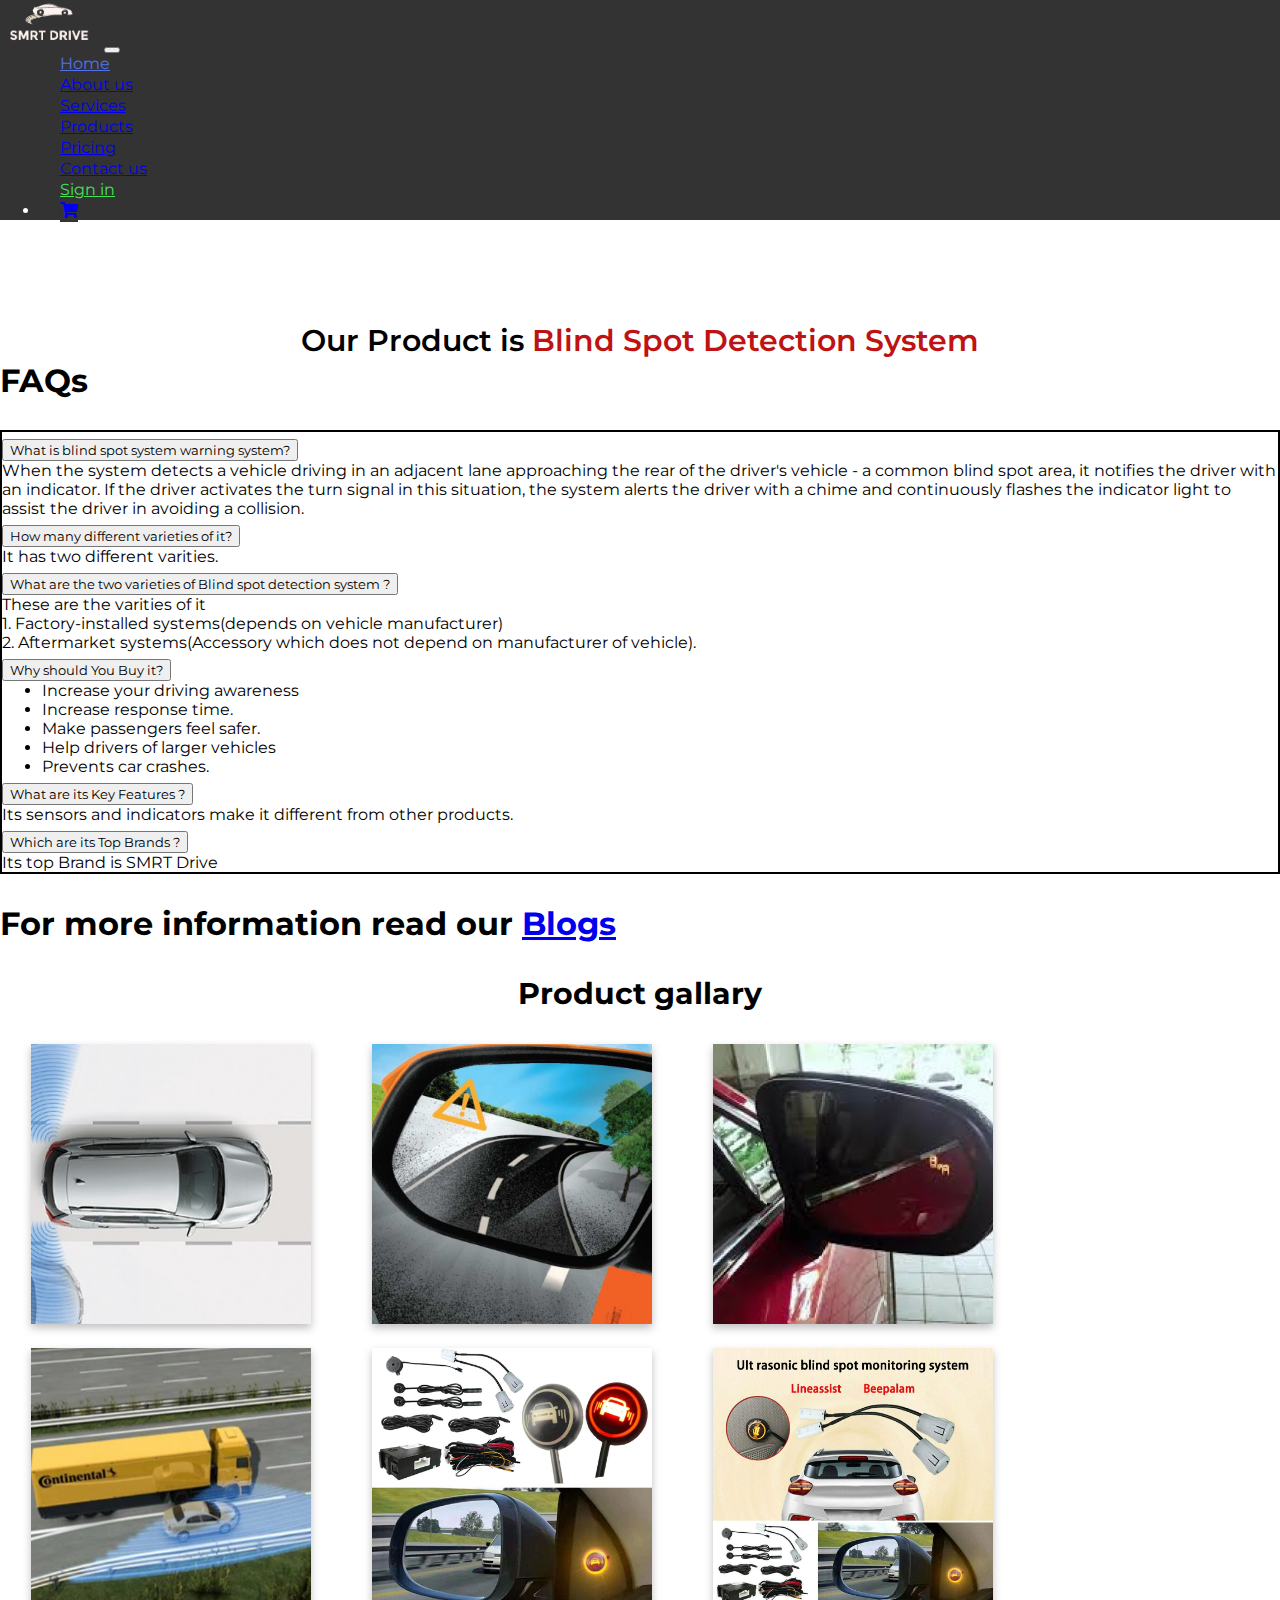
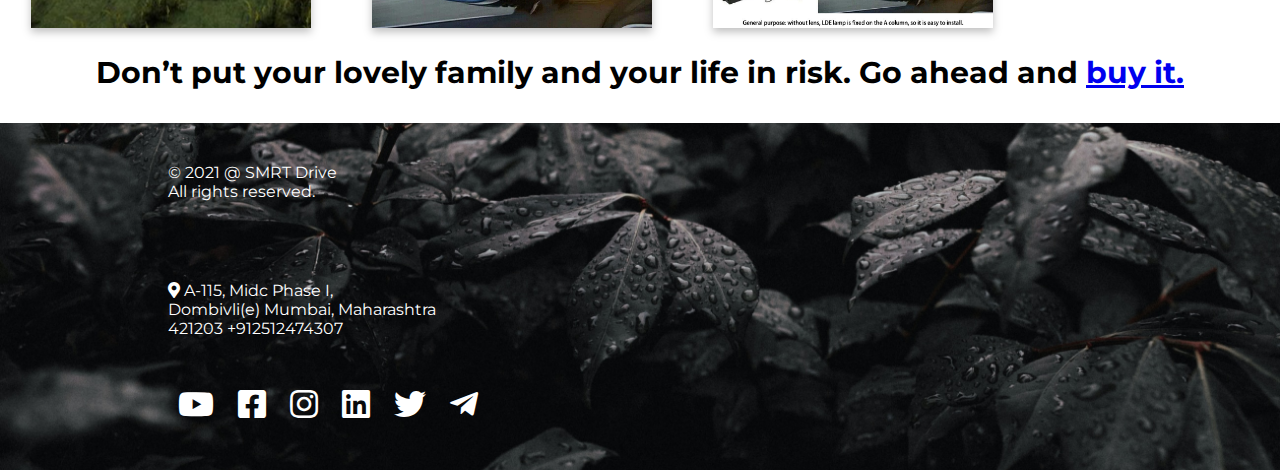
<file: aboutitems.html>
<!DOCTYPE html>
<html lang="en">

<head>
    <meta charset="UTF-8">
    <meta http-equiv="X-UA-Compatible" content="IE=edge">
    <meta name="viewport" content="width=device-width, initial-scale=1.0">
    <!-- bootstrap -->
    <link href="https://cdn.jsdelivr.net/npm/bootstrap@5.0.1/dist/css/bootstrap.min.css" rel="stylesheet" integrity="sha384-+0n0xVW2eSR5OomGNYDnhzAbDsOXxcvSN1TPprVMTNDbiYZCxYbOOl7+AMvyTG2x" crossorigin="anonymous">
    <script src="https://cdn.jsdelivr.net/npm/bootstrap@5.0.1/dist/js/bootstrap.bundle.min.js" integrity="sha384-gtEjrD/SeCtmISkJkNUaaKMoLD0//ElJ19smozuHV6z3Iehds+3Ulb9Bn9Plx0x4" crossorigin="anonymous"></script>
    <!-- css -->
    <link rel="stylesheet" type="text/css" href="styleabout.css">
    <!-- google fonts -->
    <link rel="preconnect" href="https://fonts.gstatic.com">
    <link href="https://fonts.googleapis.com/css2?family=Montserrat&display=swap" rel="stylesheet">
    <!-- font awesome -->
    <link rel="stylesheet" href="https://cdnjs.cloudflare.com/ajax/libs/font-awesome/5.15.3/css/all.min.css">
    <!-- script -->
    <!-- site icon -->
    <link rel="icon" href="images/siteicon.png" type="image/gif" sizes="50x50">


    <title>About Products | SMRT Drive</title>
</head>

<body>
    <!-- nav bar -->
    <nav class="navbar navbar-expand-lg  navbar-dark nav-color  fixed-top">
        <div class="container-fluid">
            <a class="navbar-brand mx-lg-5 mx-sm-2" href="index.html"><img src="images/logonobg.png" alt="" width="100" height="50"></a>
            <button class="navbar-toggler" type="button" data-bs-toggle="collapse" data-bs-target="#navbarNav" aria-controls="navbarNav" aria-expanded="false" aria-label="Toggle navigation">
        <span class="navbar-toggler-icon"></span>
      </button>
            <div class="collapse navbar-collapse " id="navbarNav">
                <ul class="navbar-nav mx-auto mx-5">
                    <li class="nav-item spacing-nav">
                        <a class="nav-link active home-in-blue" aria-current="page" href="index.html#">Home</a>
                    </li>
                    <li class="nav-item spacing-nav">
                        <a class="nav-link active" href="index.html#aboutc">About us</a>
                    </li>
                    <li class="nav-item spacing-nav">
                        <a class="nav-link active" href="index.html#services">Services</a>
                    </li>

                    <li class="nav-item spacing-nav ">
                        <a class="nav-link active" href="index.html#products">Products</a>
                    </li>

                    <li class="nav-item spacing-nav">
                        <a class="nav-link active" href="index.html#pricing">Pricing</a>
                    </li>
                    <li class="nav-item spacing-nav">
                        <a class="nav-link active" href="index.html#contact">Contact us</a>
                    </li>
                    <li class="nav-item spacing-nav">
                        <a class="nav-link active sign-in-green" href="signin.html">Sign in</a>
                    </li>

                </ul>
                <ul class="navbar-nav  mx-lg-5 ms-0">
                    <li class="nav-item  ">
                        <a class="nav-link active mx-lg-5  spacing-nav " href="cart.html"><i class="fas fa-shopping-cart"></i> </a>
                    </li>

                </ul>
            </div>
        </div>
    </nav>

    <!-- main -->


    <main>
        <!-- faq -->
        <section id="faq ">
            <h1 class="text-center faq-heading">Our Product is <span id="diff-col-text"> Blind Spot Detection System</span></h1>

            <h1 class="text-center pt-5">FAQs </h1>
            <div class="faq-div mx-auto w-75 ">


                <div class="accordion accordion-flush  " id="accordionFlushExample">
                    <div class="accordion-item">
                        <h2 class="accordion-header" id="flush-headingOne">
                            <button class="accordion-button collapsed" type="button" data-bs-toggle="collapse" data-bs-target="#flush-collapseOne" aria-expanded="false" aria-controls="flush-collapseOne">
                            What is blind spot system warning system?
                    </button>
                        </h2>
                        <div id="flush-collapseOne" class="accordion-collapse collapse" aria-labelledby="flush-headingOne" data-bs-parent="#accordionFlushExample">
                            <div class="accordion-body">When the system detects a vehicle driving in an adjacent lane approaching the rear of the driver's vehicle - a common blind spot area, it notifies the driver with an indicator. If the driver activates the turn signal in this
                                situation, the system alerts the driver with a chime and continuously flashes the indicator light to assist the driver in avoiding a collision.</div>
                        </div>
                    </div>
                    <div class="accordion-item">
                        <h2 class="accordion-header" id="flush-headingTwo">
                            <button class="accordion-button collapsed" type="button" data-bs-toggle="collapse" data-bs-target="#flush-collapseTwo" aria-expanded="false" aria-controls="flush-collapseTwo">
                            How many different varieties of it?
                    </button>
                        </h2>
                        <div id="flush-collapseTwo" class="accordion-collapse collapse" aria-labelledby="flush-headingTwo" data-bs-parent="#accordionFlushExample">
                            <div class="accordion-body">It has two different varities.</div>
                        </div>
                    </div>
                    <div class="accordion-item">
                        <h2 class="accordion-header" id="flush-headingThree">
                            <button class="accordion-button collapsed" type="button" data-bs-toggle="collapse" data-bs-target="#flush-collapseThree" aria-expanded="false" aria-controls="flush-collapseThree">
                            What are the two varieties of Blind spot detection system ?
                    </button>
                        </h2>
                        <div id="flush-collapseThree" class="accordion-collapse collapse" aria-labelledby="flush-headingThree" data-bs-parent="#accordionFlushExample">
                            <div class="accordion-body">These are the varities of it<br>1. Factory-installed systems(depends on vehicle manufacturer)<br> 2. Aftermarket systems(Accessory which does not depend on manufacturer of vehicle). </div>
                        </div>
                    </div>
                    <div class="accordion-item">
                        <h2 class="accordion-header" id="flush-headingFour">
                            <button class="accordion-button collapsed" type="button" data-bs-toggle="collapse" data-bs-target="#flush-collapseFour" aria-expanded="false" aria-controls="flush-collapseFour">
                            Why should You Buy it?
                    </button>
                        </h2>
                        <div id="flush-collapseFour" class="accordion-collapse collapse" aria-labelledby="flush-headingFour" data-bs-parent="#accordionFlushExample">
                            <div class="accordion-body">
                                <ul>
                                    <li>
                                        Increase your driving awareness
                                    </li>
                                    <li>
                                        Increase response time.
                                    </li>
                                    <li>
                                        Make passengers feel safer.
                                    </li>
                                    <li>
                                        Help drivers of larger vehicles
                                    </li>
                                    <li>
                                        Prevents car crashes.
                                    </li>
                                </ul>
                            </div>
                        </div>
                    </div>
                    <div class="accordion-item">
                        <h2 class="accordion-header" id="flush-headingFive">
                            <button class="accordion-button collapsed" type="button" data-bs-toggle="collapse" data-bs-target="#flush-collapseFive" aria-expanded="false" aria-controls="flush-collapseFive">
                            What are its Key Features ?
                    </button>
                        </h2>
                        <div id="flush-collapseFive" class="accordion-collapse collapse" aria-labelledby="flush-headingFive" data-bs-parent="#accordionFlushExample">
                            <div class="accordion-body">Its sensors and indicators make it different from other products.</div>
                        </div>
                    </div>
                    <div class="accordion-item">
                        <h2 class="accordion-header" id="flush-headingSix">
                            <button class="accordion-button collapsed" type="button" data-bs-toggle="collapse" data-bs-target="#flush-collapseSix" aria-expanded="false" aria-controls="flush-collapseSix">
                            Which are its Top Brands ?
                    </button>
                        </h2>
                        <div id="flush-collapseSix" class="accordion-collapse collapse" aria-labelledby="flush-headingSix" data-bs-parent="#accordionFlushExample">
                            <div class="accordion-body">Its top Brand is SMRT Drive</div>
                        </div>
                    </div>
                </div>

            </div>
            <h1 class="text-center pt-5 mb-0 pb-5">For more information read our <a href="blog.html"> Blogs</a></h1>

        </section>

        <!-- product gallary -->
        <section id="product-gallary">
            <h1 class="mx-auto w-75">Product gallary</h1>
            <div class="gallary-div  mx-auto ">
                <div class="zoom-img">
                    <img class="mx-auto  " height="280px" width="280px" src="images/pg1.png" alt="pg1"></div>
                <div class="zoom-img">
                    <img class="mx-auto   " height="280px" width="280px" src="images/pg2.png" alt="pg2"></div>
                <div class="zoom-img">
                    <img class="mx-auto    " height="280px" width="280px" src="images/pg3.png" alt="pg3"> </div>
                <div class="zoom-img">
                    <img class="mx-auto    " height="280px" width="280px" src="images/pg4.png" alt="pg4"></div>
                <div class="zoom-img">
                    <img class="mx-auto    " height="280px" width="280px" src="images/pg5.jpg" alt="pg4"></div>
                <div class="zoom-img">
                    <img class="mx-auto    " height="280px" width="280px" src="images/pg6.jpg" alt="pg4"></div>

            </div>


            <h1 class="mx-auto w-75">Don’t put your lovely family and your life in risk. Go ahead and <a href="index.html#pricing"> buy it.</a></h1>


        </section>
    </main>
    <!-- footer -->
    <section id="footer">
        <div class="footer-div d-lg-flex flex-lg-row ">
            <div class="copyright">
                <p>
                    © 2021 @ SMRT Drive<br> All rights reserved.
                </p>

            </div>
            <div class="address">
                <p><i class="fas fa-map-marker-alt px-3 fa-1.3x"></i> A-115, Midc Phase I,<br> Dombivli(e) Mumbai, Maharashtra<br> 421203 +912512474307
                </p>

            </div>
            <div class="social-icons">
                <i class="fab fa-youtube fa-2x icon-space"></i>
                <i class="fab fa-facebook-square fa-2x  icon-space"></i>
                <i class="fab fa-instagram   fa-2x icon-space"></i>
                <i class="fab fa-linkedin  fa-2x icon-space"></i>
                <i class="fab fa-twitter fa-2x icon-space"></i>
                <i class="fab fa-telegram-plane fa-2x icon-space"></i>
            </div>




        </div>


    </section>


</body>

</html>
</file>
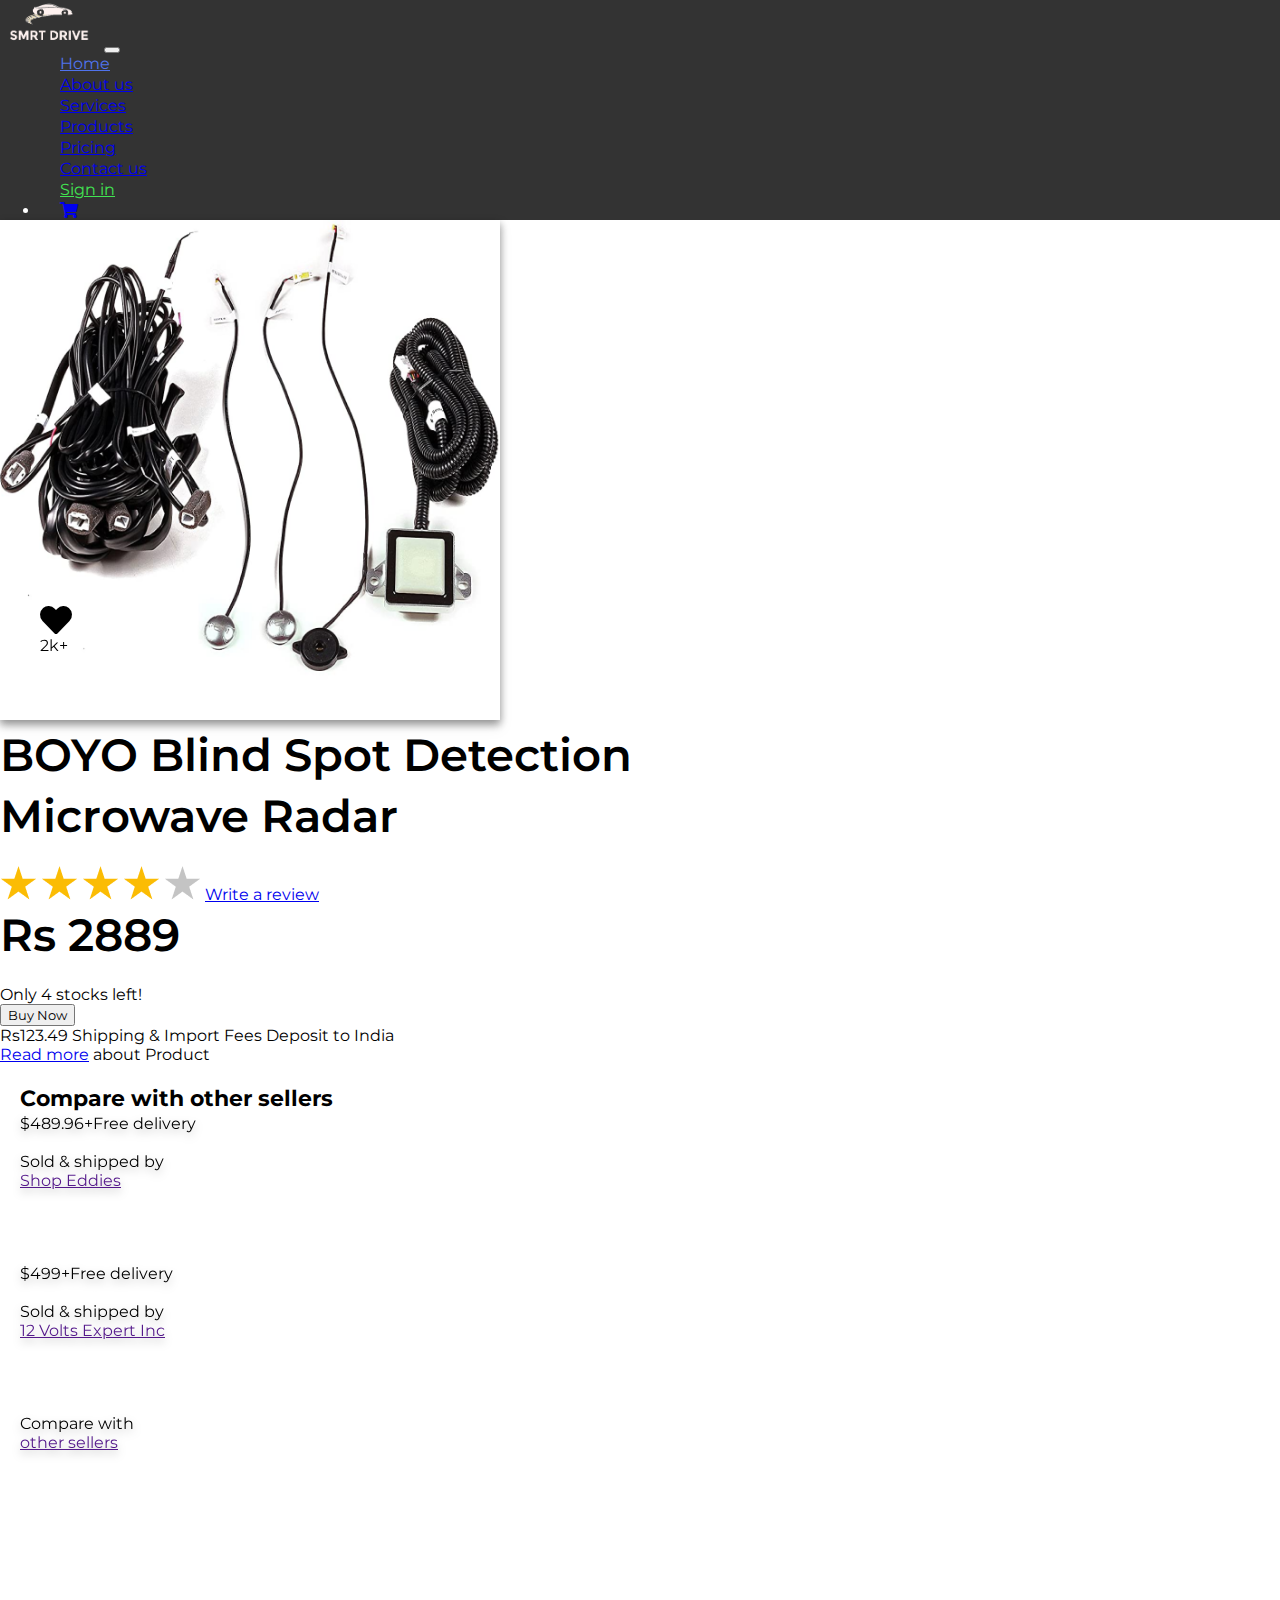
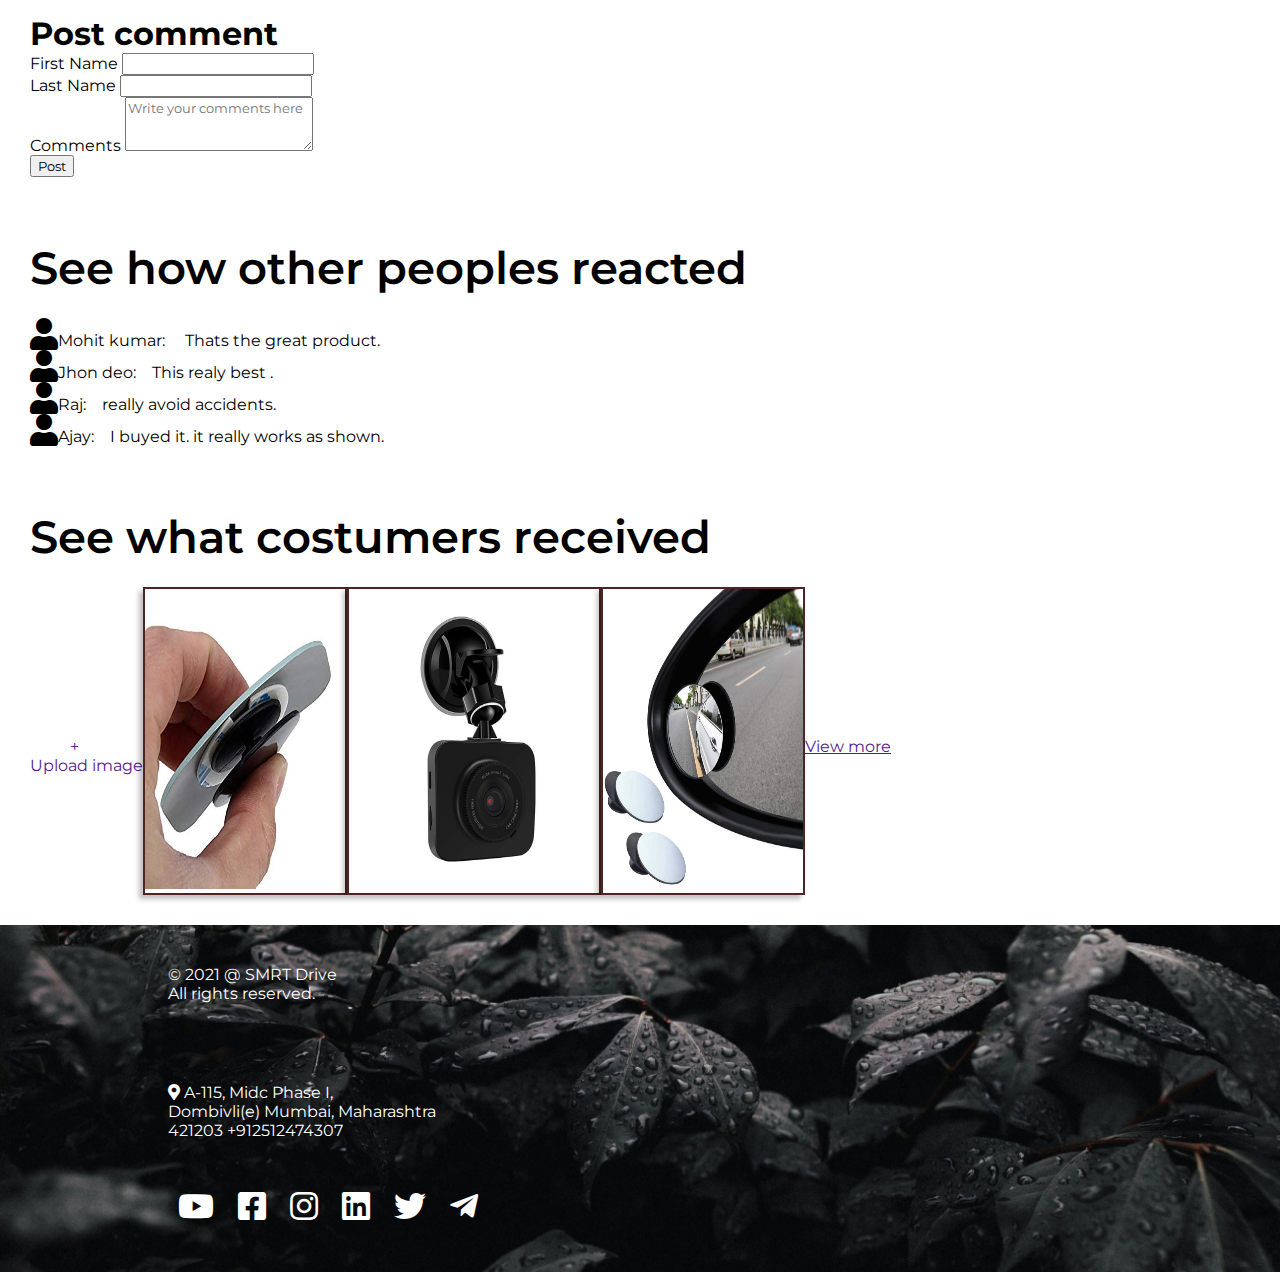
<file: product1.html>
<!DOCTYPE html>
<html lang="en">

<head>
    <meta charset="UTF-8">
    <meta http-equiv="X-UA-Compatible" content="IE=edge">
    <meta name="viewport" content="width=device-width, initial-scale=1.0">
    <!-- bootstrap -->
    <link href="https://cdn.jsdelivr.net/npm/bootstrap@5.0.1/dist/css/bootstrap.min.css" rel="stylesheet" integrity="sha384-+0n0xVW2eSR5OomGNYDnhzAbDsOXxcvSN1TPprVMTNDbiYZCxYbOOl7+AMvyTG2x" crossorigin="anonymous">
    <script src="https://cdn.jsdelivr.net/npm/bootstrap@5.0.1/dist/js/bootstrap.bundle.min.js" integrity="sha384-gtEjrD/SeCtmISkJkNUaaKMoLD0//ElJ19smozuHV6z3Iehds+3Ulb9Bn9Plx0x4" crossorigin="anonymous"></script>
    <!-- css -->
    <link rel="stylesheet" type="text/css" href="stylep1.css">
    <!-- google fonts -->
    <link rel="preconnect" href="https://fonts.gstatic.com">
    <link href="https://fonts.googleapis.com/css2?family=Montserrat&display=swap" rel="stylesheet">
    <!-- font awesome -->
    <link rel="stylesheet" href="https://cdnjs.cloudflare.com/ajax/libs/font-awesome/5.15.3/css/all.min.css">
    <!-- script -->
    <!-- site icon -->
    <link rel="icon" href="images/siteicon.png" type="image/gif" sizes="50x50">


    <title>Product | SMRT Drive</title>
</head>

<body>
    <!-- nav bar -->
    <nav class="navbar navbar-expand-lg  navbar-dark nav-color  fixed-top">
        <div class="container-fluid">
            <a class="navbar-brand mx-lg-5 mx-sm-2" href="index.html"><img src="images/logonobg.png" alt="" width="100" height="50"></a>
            <button class="navbar-toggler" type="button" data-bs-toggle="collapse" data-bs-target="#navbarNav" aria-controls="navbarNav" aria-expanded="false" aria-label="Toggle navigation">
        <span class="navbar-toggler-icon"></span>
      </button>
            <div class="collapse navbar-collapse " id="navbarNav">
                <ul class="navbar-nav mx-auto mx-5">
                    <li class="nav-item spacing-nav">
                        <a class="nav-link active home-in-blue" aria-current="page" href="index.html#">Home</a>
                    </li>
                    <li class="nav-item spacing-nav">
                        <a class="nav-link active" href="index.html#aboutc">About us</a>
                    </li>
                    <li class="nav-item spacing-nav">
                        <a class="nav-link active" href="index.html#services">Services</a>
                    </li>
                    <li class="nav-item spacing-nav ">
                        <a class="nav-link active" href="index.html#products">Products</a>
                    </li>

                    <li class="nav-item spacing-nav">
                        <a class="nav-link active" href="index.html#pricing">Pricing</a>
                    </li>
                    <li class="nav-item spacing-nav">
                        <a class="nav-link active" href="index.html#contact">Contact us</a>
                    </li>
                    <li class="nav-item spacing-nav">
                        <a class="nav-link active sign-in-green" href="signin.html">Sign in</a>
                    </li>

                </ul>
                <ul class="navbar-nav  mx-lg-5 ms-0">
                    <li class="nav-item  ">
                        <a class="nav-link active mx-lg-5  spacing-nav " href="cart.html"><i class="fas fa-shopping-cart"></i> </a>
                    </li>

                </ul>
            </div>
        </div>
    </nav>

    <!-- main -->
    <!-- product image and about it -->
    <section id="prod-info-sec">
        <div class="prod-info-div d-lg-flex flex-lg-row my-5 mx-lg-5 mx-sm-2">
            <div class="prod-info-div-img shadow-img mt-5">

                <img class="shadow-img" height="500px" width="500px" src="images/product3.png" alt="product main image">
                <div class="heart-ic  float-end">
                    <i class=" fas fa-heart fa-2x    text-danger"> </i> 2k+ </div>
            </div>
            <div class="prod-info-div-data mx-lg-5 mx-5 py-5">
                <h1>BOYO Blind Spot Detection<br> Microwave Radar
                </h1>
                <div class="prod-stars mb-3">
                    <img src="images/star.png" alt="">
                    <img src="images/star.png" alt="">
                    <img src="images/star.png" alt="">
                    <img src="images/star.png" alt="">
                    <img src="images/starb.png" alt="">
                    <span class="mx-5"> <a href="#post-comments">Write a review</a></span>
                </div>
                <h1 class="prod-price">
                    Rs 2889
                </h1>
                <p> Only 4 stocks left!</p>
                <a href="cart.html"><button onclick="buy()" class="btn btn-primary w-50">Buy Now</button></a>
                <p> Rs123.49 Shipping & Import Fees Deposit to India </p>
                <p> <a href="aboutitems.html"> Read more</a> about Product</p>
            </div>
        </div>



    </section>
    <!-- compare with other -->


    <section id="other-seller">

        <h1 class="pb-4 mx-5">Compare with other sellers</h1>
        <div class="other-seller-div d-lg-flex flex-lg-row">

            <div class="oseller-1 seller-info shadow-img mx-lg-auto mx-5">
                <p>$489.96+Free delivery<br><br> Sold & shipped by <br> <a href=""> Shop Eddies</a></p>
            </div>
            <div class="oseller-2 seller-info shadow-img mx-lg-auto mx-5">
                <p>$499+Free delivery<br><br> Sold & shipped by <br><a href="">
    12 Volts Expert Inc</a></p>
            </div>

            <div class="oseller-3 seller-info shadow-img mx-lg-auto mx-5">
                <p>Compare with <br><a href=""> other sellers</a></p>
            </div>




        </div>





    </section>
    <!-- post comments -->
    <section id="post-comments">
        <h1 class="mx-5">Post comment</h1>
        <div class="post-comments-div mx-auto w-75">
            <form class="my-5">
                <div class="row">
                    <div class="col">
                        <label for="exampleFormControlInput1" class="form-label">First Name</label>
                        <input type="text" class="form-control" required placeholder=" " aria-label="First name">
                    </div>
                    <div class="col">
                        <label for="exampleFormControlInput1" class="form-label">Last Name</label>
                        <input type="text" class="form-control" required placeholder=" " aria-label="Last name">
                    </div>
                </div>

                <div class="mb-3">
                    <label for="exampleFormControlTextarea1" class="form-label">Comments</label>
                    <textarea class="form-control" required id="exampleFormControlTextarea1" placeholder="Write your comments here" rows="3"></textarea>
                </div>


                <button type="submit" class="btn btn-primary float-lg-end px-3 mx-sm-auto">Post</button>
            </form>





        </div>



    </section>



    <!-- comments -->
    <section id="pre-comments">
        <h1 class="float-left mx-5">See how other peoples reacted </h1>

        <div class="pre-comments-div mx-auto w-75">

            <div class="comment c1 bg-primary text-light px-lg-5">
                <p> <i class="fas fa-user fa-2x px-lg-5 py-lg-2 py-1 px-2"></i>Mohit kumar: &nbsp; &nbsp; Thats the great product.</p>
            </div>

            <div class="comment c2 bg-primary text-light px-lg-5">
                <p> <i class="fas fa-user fa-2x px-lg-5 py-lg-2 py-1 px-2"></i>Jhon deo: &nbsp; &nbsp;This realy best .</p>
            </div>
            <div class="comment c3 bg-primary text-light px-lg-5">
                <p> <i class="fas fa-user fa-2x px-lg-5 py-lg-2 py-1 px-2"></i>Raj: &nbsp; &nbsp;really avoid accidents.</p>
            </div>
            <div class="comment c4 bg-primary text-light px-lg-5">
                <p> <i class="fas fa-user fa-2x px-lg-5 py-lg-2 py-1 px-2"></i>Ajay: &nbsp; &nbsp;I buyed it. it really works as shown.</p>
            </div>





        </div>





    </section>



    <!-- costumers posted images -->
    <section id="cphotos">
        <h1 class="text-center">See what costumers received</h1>
        <div class="upload-photo mx-auto w-75 d-flex flex-wrap  ">

            <div class="upload-img mx-auto ">
                <a class="text-center" href=""> &nbsp;&nbsp;&nbsp;&nbsp;&nbsp;&nbsp;&nbsp;&nbsp;&nbsp; +<br>Upload image </a>
            </div>

            <div class="uploaded-img   mb-sm-5">
                <img class="  mb-sm-5" src="images/costimg1.jpg" height="300px" width="200px" alt="">
            </div>
            <div class="uploaded-img   mb-sm-5">
                <img class="  mb-sm-5" src="images/costimg2.jpg" height="300px" width="250px" alt="">
            </div>
            <div class="uploaded-img   mb-sm-5">
                <img class="  mb-sm-5" src="images/costimg3.jpg" height="300px" width="200px" alt="">
            </div>

            <div class="view-more-img mx-auto">
                <p class="mx-auto py-auto"> <a href=""> View more</a></p>
            </div>







        </div>




    </section>




    <!-- footer -->
    <section id="footer">
        <div class="footer-div d-lg-flex flex-lg-row ">
            <div class="copyright">
                <p>
                    © 2021 @ SMRT Drive<br> All rights reserved.
                </p>

            </div>
            <div class="address">
                <p><i class="fas fa-map-marker-alt px-3 fa-1.3x"></i> A-115, Midc Phase I,<br> Dombivli(e) Mumbai, Maharashtra<br> 421203 +912512474307
                </p>

            </div>
            <div class="social-icons">
                <i class="fab fa-youtube fa-2x icon-space"></i>
                <i class="fab fa-facebook-square fa-2x  icon-space"></i>
                <i class="fab fa-instagram   fa-2x icon-space"></i>
                <i class="fab fa-linkedin  fa-2x icon-space"></i>
                <i class="fab fa-twitter fa-2x icon-space"></i>
                <i class="fab fa-telegram-plane fa-2x icon-space"></i>
            </div>




        </div>


    </section>
    <script>
        function buy() {
            alert("We are taking you to your cart");
        }
    </script>


</body>

</html>
</file>
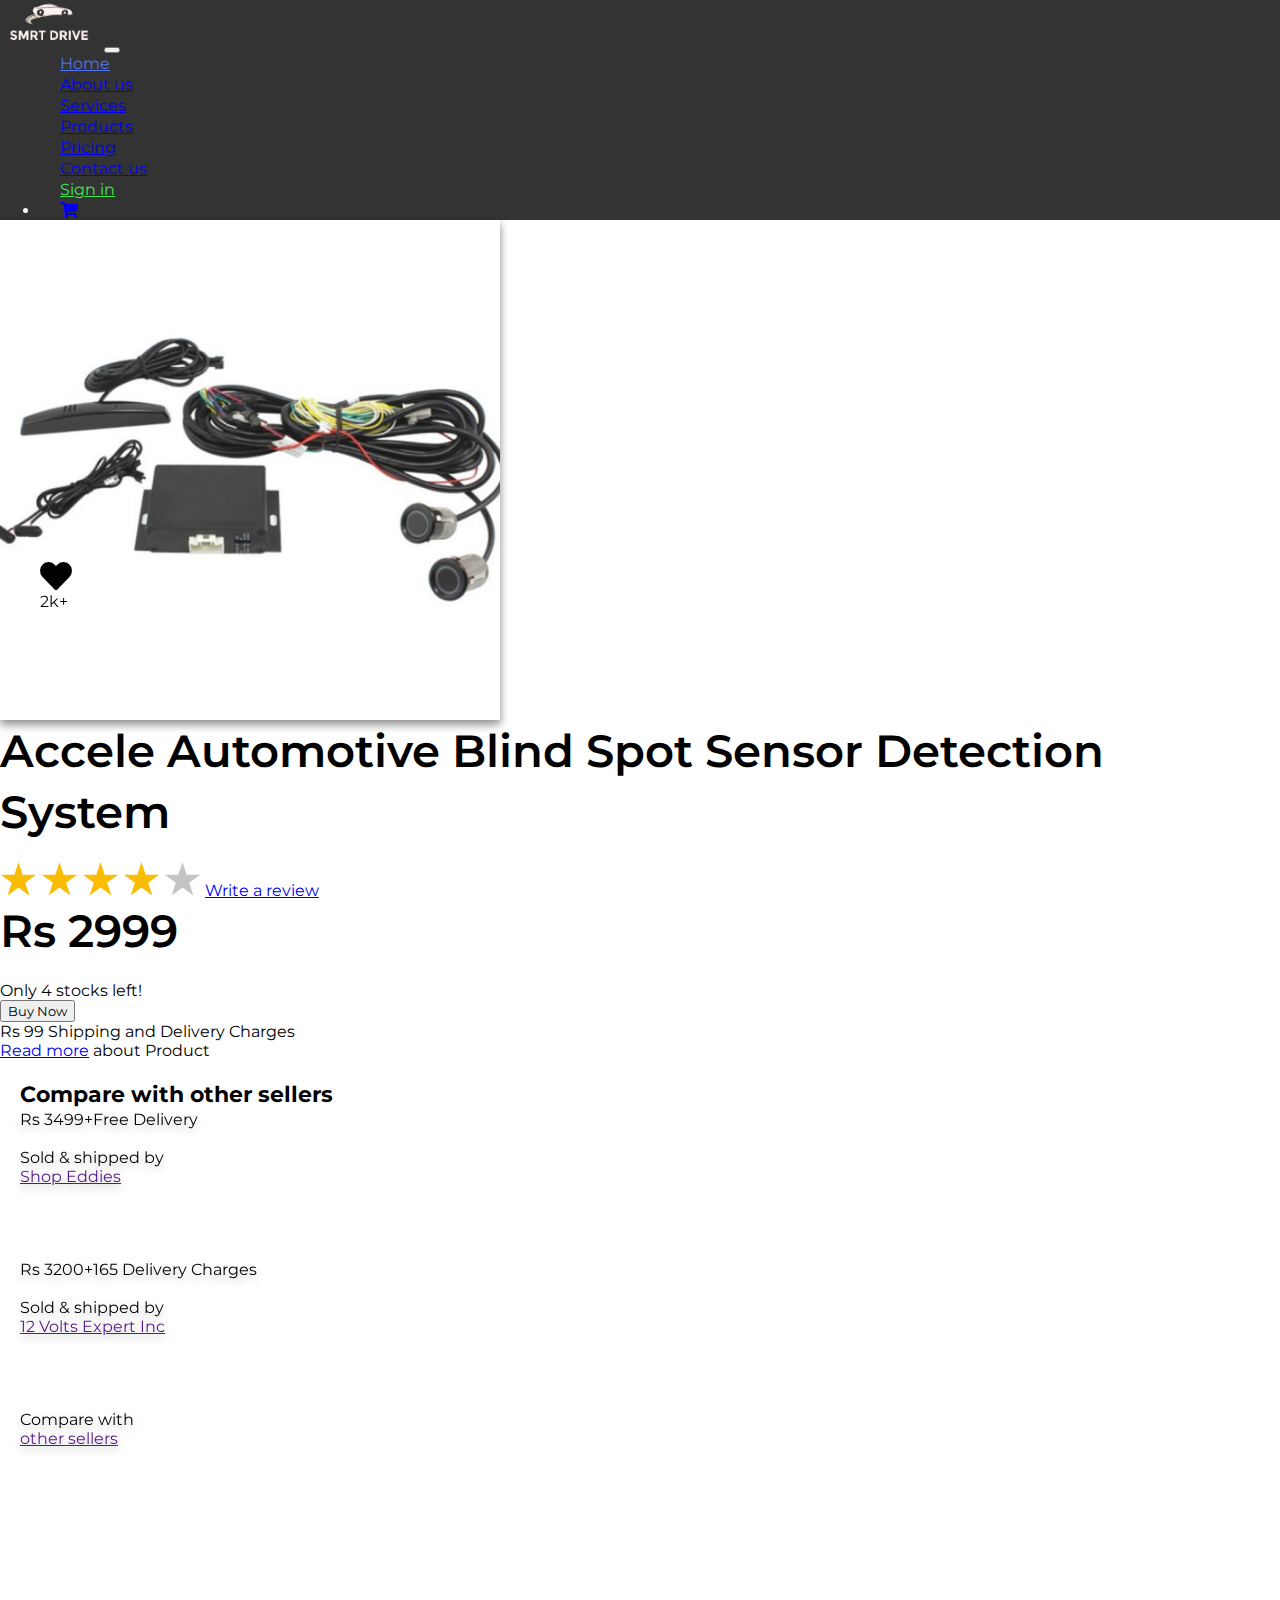
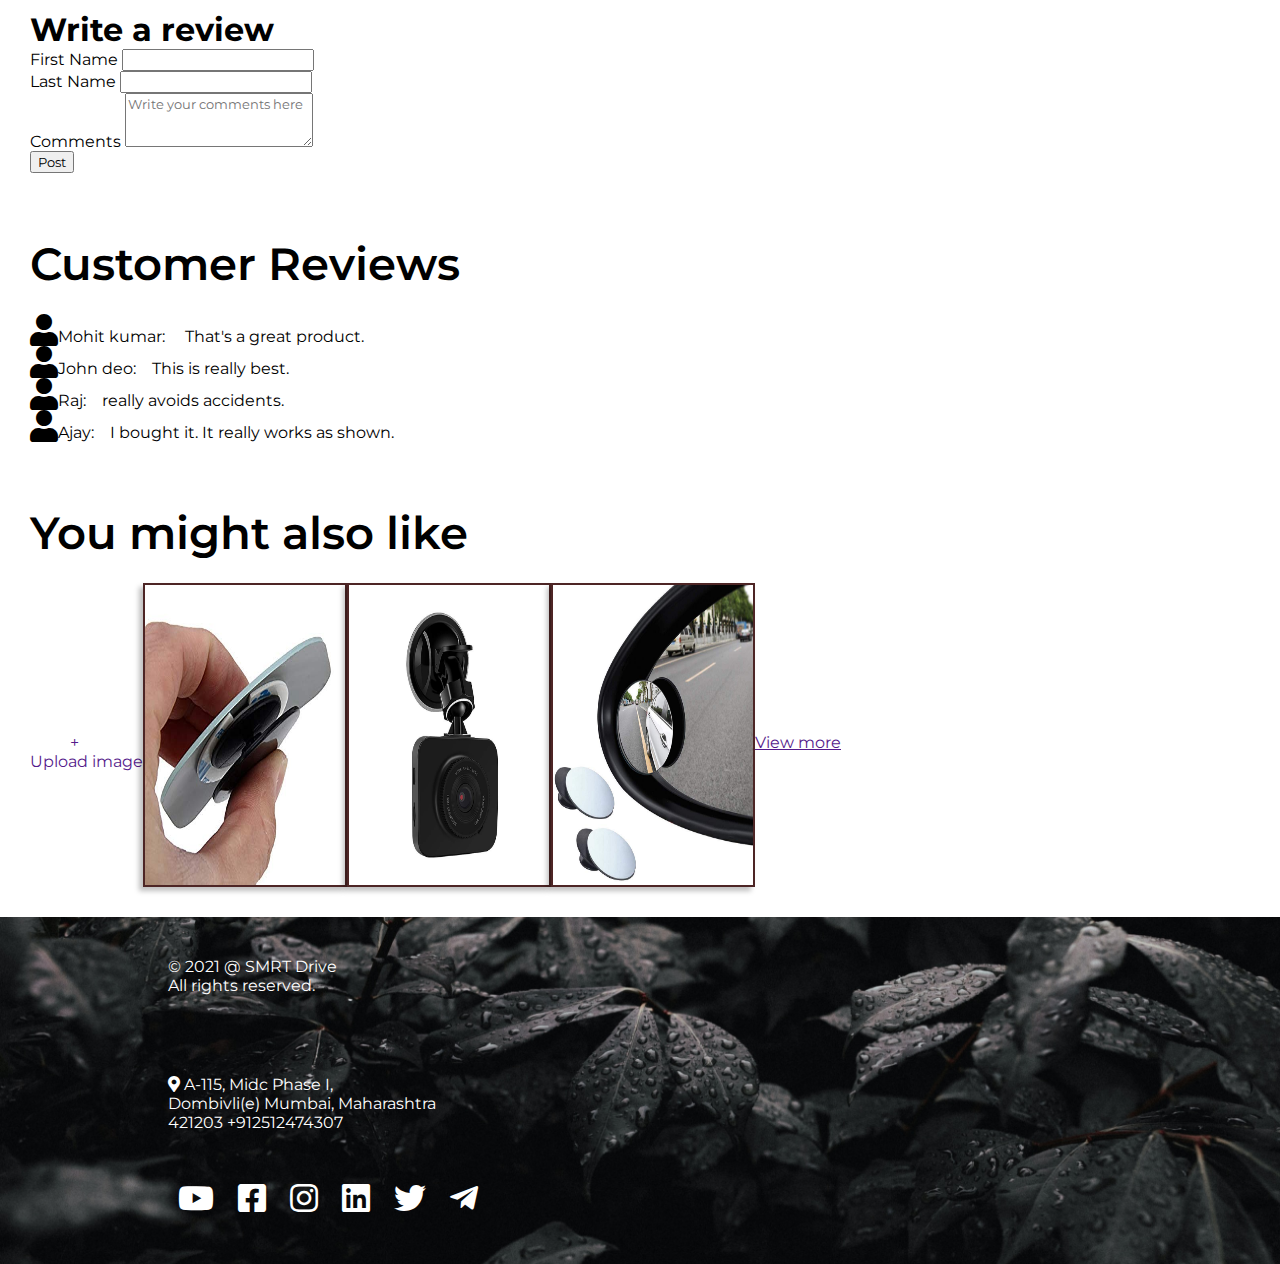
<file: product2.html>
<html lang="en">

<head>
    <meta charset="UTF-8">
    <meta http-equiv="X-UA-Compatible" content="IE=edge">
    <meta name="viewport" content="width=device-width, initial-scale=1.0">
    <!-- bootstrap -->
    <link href="https://cdn.jsdelivr.net/npm/bootstrap@5.0.1/dist/css/bootstrap.min.css" rel="stylesheet" integrity="sha384-+0n0xVW2eSR5OomGNYDnhzAbDsOXxcvSN1TPprVMTNDbiYZCxYbOOl7+AMvyTG2x" crossorigin="anonymous">
    <script src="https://cdn.jsdelivr.net/npm/bootstrap@5.0.1/dist/js/bootstrap.bundle.min.js" integrity="sha384-gtEjrD/SeCtmISkJkNUaaKMoLD0//ElJ19smozuHV6z3Iehds+3Ulb9Bn9Plx0x4" crossorigin="anonymous"></script>
    <!-- css -->
    <link rel="stylesheet" type="text/css" href="stylep2.css">
    <!-- google fonts -->
    <link rel="preconnect" href="https://fonts.gstatic.com">
    <link href="https://fonts.googleapis.com/css2?family=Montserrat&amp;display=swap" rel="stylesheet">
    <!-- font awesome -->
    <link rel="stylesheet" href="https://cdnjs.cloudflare.com/ajax/libs/font-awesome/5.15.3/css/all.min.css">
    <!-- script -->
    <!-- site icon -->
    <link rel="icon" href="images/siteicon.png" type="image/gif" sizes="50x50">


    <title>Product | SMRT Drive</title>
</head>

<body>
    <!-- nav bar -->
    <nav class="navbar navbar-expand-lg  navbar-dark nav-color  fixed-top">
        <div class="container-fluid">
            <a class="navbar-brand mx-lg-5 mx-sm-2" href="index.html"><img src="images/logonobg.png" alt="" width="100" height="50"></a>
            <button class="navbar-toggler" type="button" data-bs-toggle="collapse" data-bs-target="#navbarNav" aria-controls="navbarNav" aria-expanded="false" aria-label="Toggle navigation">
        <span class="navbar-toggler-icon"></span>
      </button>
            <div class="collapse navbar-collapse " id="navbarNav">
                <ul class="navbar-nav mx-auto mx-5">
                    <li class="nav-item spacing-nav">
                        <a class="nav-link active home-in-blue" aria-current="page" href="index.html#">Home</a>
                    </li>
                    <li class="nav-item spacing-nav">
                        <a class="nav-link active" href="index.html#aboutc">About us</a>
                    </li>
                    <li class="nav-item spacing-nav">
                        <a class="nav-link active" href="index.html#services">Services</a>
                    </li>
                    <li class="nav-item spacing-nav ">
                        <a class="nav-link active" href="index.html#products">Products</a>
                    </li>

                    <li class="nav-item spacing-nav">
                        <a class="nav-link active" href="index.html#pricing">Pricing</a>
                    </li>
                    <li class="nav-item spacing-nav">
                        <a class="nav-link active" href="index.html#contact">Contact us</a>
                    </li>
                    <li class="nav-item spacing-nav">
                        <a class="nav-link active sign-in-green" href="signin.html">Sign in</a>
                    </li>

                </ul>
                <ul class="navbar-nav  mx-lg-5 ms-0">
                    <li class="nav-item  ">
                        <a class="nav-link active mx-lg-5  spacing-nav " href="cart.html"><i class="fas fa-shopping-cart"></i> </a>
                    </li>

                </ul>
            </div>
        </div>
    </nav>

    <!-- main -->
    <!-- product image and about it -->
    <section id="prod-info-sec">
        <div class="prod-info-div d-lg-flex flex-lg-row my-5 mx-lg-5 mx-sm-2">
            <div class="prod-info-div-img shadow-img mt-5">

                <img class="shadow-img" height="500px" width="500px" src="images/product2.png" alt="product main image">
                <div class="heart-ic  float-end">
                    <i class=" fas fa-heart fa-2x    text-danger"> </i> 2k+ </div>
            </div>
            <div class="prod-info-div-data mx-lg-5 mx-5 py-5">
                <h1>Accele Automotive Blind Spot Sensor Detection System
                </h1>
                <div class="prod-stars mb-3">
                    <img src="images/star.png" alt="">
                    <img src="images/star.png" alt="">
                    <img src="images/star.png" alt="">
                    <img src="images/star.png" alt="">
                    <img src="images/starb.png" alt="">
                    <span class="mx-5"> <a href="#post-comments">Write a review</a></span>
                </div>
                <h1 class="prod-price">
                    Rs 2999
                </h1>
                <p> Only 4 stocks left!</p>
                <a href="cart.html"><button onclick="buy()" class="btn btn-primary w-50">Buy Now</button></a>
                <p> Rs 99 Shipping and Delivery Charges</p>
                <p> <a href="aboutitems.html"> Read more</a> about Product</p>
            </div>
        </div>



    </section>
    <!-- compare with other -->


    <section id="other-seller">

        <h1 class="pb-4 mx-5">Compare with other sellers</h1>
        <div class="other-seller-div d-lg-flex flex-lg-row">

            <div class="oseller-1 seller-info shadow-img mx-lg-auto mx-5">
                <p>Rs 3499+Free Delivery<br><br> Sold &amp; shipped by <br> <a href=""> Shop Eddies</a></p>
            </div>
            <div class="oseller-2 seller-info shadow-img mx-lg-auto mx-5">
                <p>Rs 3200+165 Delivery Charges<br><br> Sold &amp; shipped by <br><a href="">
    12 Volts Expert Inc</a></p>
            </div>

            <div class="oseller-3 seller-info shadow-img mx-lg-auto mx-5">
                <p>Compare with <br><a href=""> other sellers</a></p>
            </div>




        </div>





    </section>
    <!-- post comments -->
    <section id="post-comments">
        <h1 class="mx-5">Write a review</h1>
        <div class="post-comments-div mx-auto w-75">
            <form class="my-5">
                <div class="row">
                    <div class="col">
                        <label for="exampleFormControlInput1" class="form-label">First Name</label>
                        <input type="text" class="form-control" placeholder=" " aria-label="First name">
                    </div>
                    <div class="col">
                        <label for="exampleFormControlInput1" class="form-label">Last Name</label>
                        <input type="text" class="form-control" placeholder=" " aria-label="Last name">
                    </div>
                </div>

                <div class="mb-3">
                    <label for="exampleFormControlTextarea1" class="form-label">Comments</label>
                    <textarea class="form-control" id="exampleFormControlTextarea1" placeholder="Write your comments here" rows="3"></textarea>
                </div>


                <button type="submit" class="btn btn-primary float-lg-end px-3 mx-sm-auto">Post</button>
            </form>





        </div>



    </section>



    <!-- comments -->
    <section id="pre-comments">
        <h1 class="float-left mx-5">Customer Reviews</h1>

        <div class="pre-comments-div mx-auto w-75">

            <div class="comment c1 bg-primary text-light px-lg-5">
                <p> <i class="fas fa-user fa-2x px-lg-5 py-lg-2 py-1 px-2"></i>Mohit kumar: &nbsp; &nbsp; That's a great product.</p>
            </div>

            <div class="comment c2 bg-primary text-light px-lg-5">
                <p> <i class="fas fa-user fa-2x px-lg-5 py-lg-2 py-1 px-2"></i>John deo: &nbsp; &nbsp;This is really best.</p>
            </div>
            <div class="comment c3 bg-primary text-light px-lg-5">
                <p> <i class="fas fa-user fa-2x px-lg-5 py-lg-2 py-1 px-2"></i>Raj: &nbsp; &nbsp;really avoids accidents.</p>
            </div>
            <div class="comment c4 bg-primary text-light px-lg-5">
                <p> <i class="fas fa-user fa-2x px-lg-5 py-lg-2 py-1 px-2"></i>Ajay: &nbsp; &nbsp;I bought it. It really works as shown.</p>
            </div>





        </div>





    </section>



    <!-- costumers posted images -->
    <section id="cphotos">
        <h1 class="text-center">You might also like</h1>
        <div class="upload-photo mx-auto w-75 d-flex flex-wrap  ">

            <div class="upload-img mx-auto ">
                <a class="text-center" href=""> &nbsp;&nbsp;&nbsp;&nbsp;&nbsp;&nbsp;&nbsp;&nbsp;&nbsp; +<br>Upload image </a>
            </div>

            <div class="uploaded-img mx-auto">
                <img class="  mb-sm-5" src="images/costimg1.jpg" height="300px" width="200px" alt="">
            </div>
            <div class="uploaded-img mx-auto">
                <img class="  mb-sm-5" src="images/costimg2.jpg" height="300px" width="200px" alt="">
            </div>
            <div class="uploaded-img mx-auto">
                <img class="  mb-sm-5" src="images/costimg3.jpg" height="300px" width="200px" alt="">
            </div>

            <div class="view-more-img mx-auto">
                <p class="mx-auto py-auto"> <a href=""> View more</a></p>
            </div>







        </div>




    </section>




    <!-- footer -->
    <section id="footer">
        <div class="footer-div d-lg-flex flex-lg-row ">
            <div class="copyright">
                <p>
                    © 2021 @ SMRT Drive<br> All rights reserved.
                </p>

            </div>
            <div class="address">
                <p><i class="fas fa-map-marker-alt px-3 fa-1.3x"></i> A-115, Midc Phase I,<br> Dombivli(e) Mumbai, Maharashtra<br> 421203 +912512474307
                </p>

            </div>
            <div class="social-icons">
                <i class="fab fa-youtube fa-2x icon-space"></i>
                <i class="fab fa-facebook-square fa-2x  icon-space"></i>
                <i class="fab fa-instagram   fa-2x icon-space"></i>
                <i class="fab fa-linkedin  fa-2x icon-space"></i>
                <i class="fab fa-twitter fa-2x icon-space"></i>
                <i class="fab fa-telegram-plane fa-2x icon-space"></i>
            </div>




        </div>


    </section>

    <script>
        function buy() {
            alert("We are taking you to your cart");
        }
    </script>


</body>

</html>
</file>
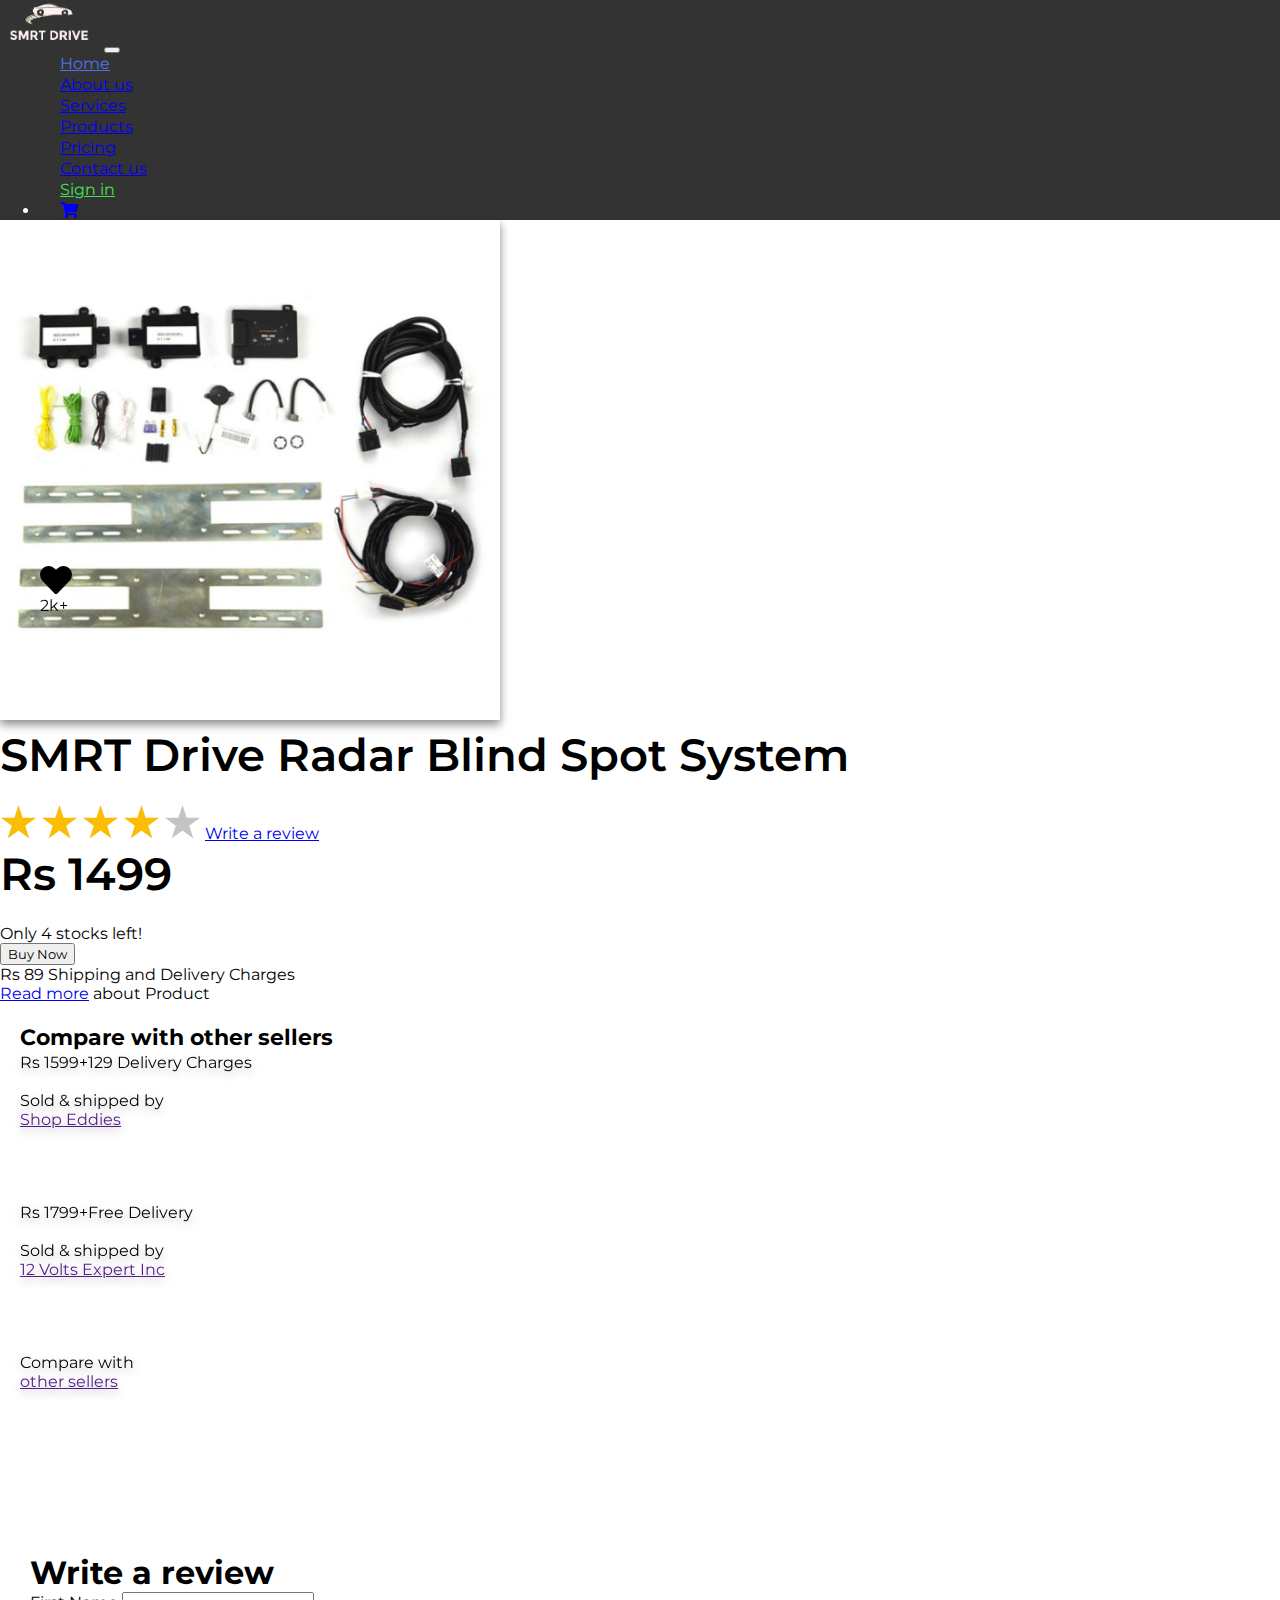
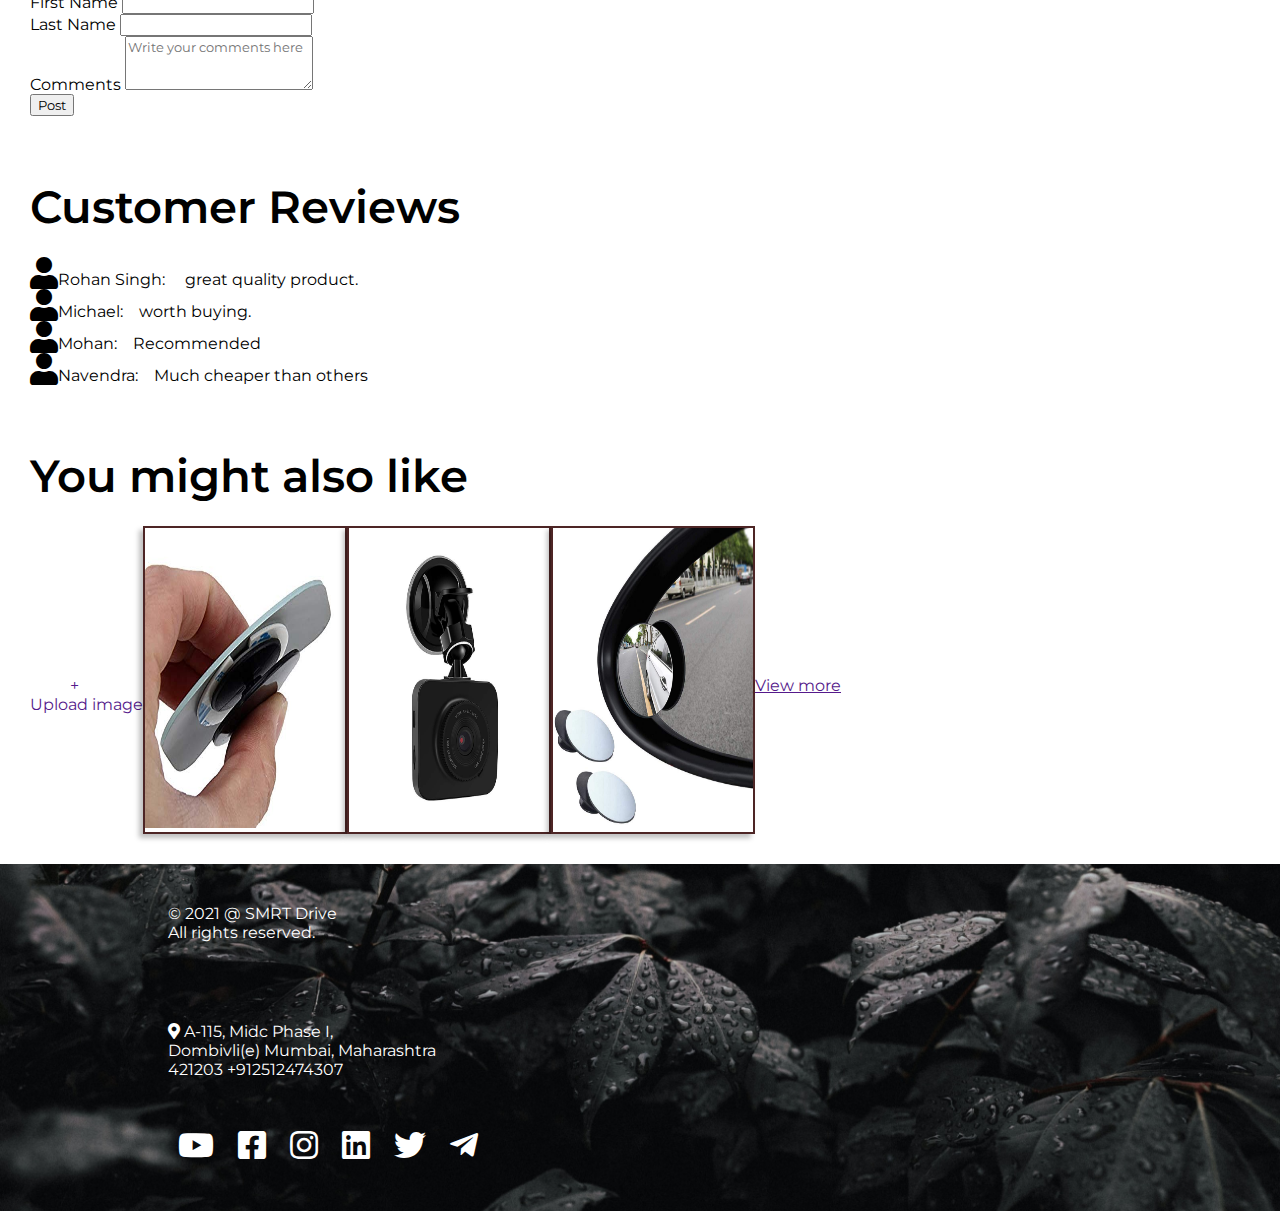
<file: product3.html>
<!DOCTYPE html>
<html lang="en">

<head>
    <meta charset="UTF-8">
    <meta http-equiv="X-UA-Compatible" content="IE=edge">
    <meta name="viewport" content="width=device-width, initial-scale=1.0">
    <!-- bootstrap -->
    <link href="https://cdn.jsdelivr.net/npm/bootstrap@5.0.1/dist/css/bootstrap.min.css" rel="stylesheet" integrity="sha384-+0n0xVW2eSR5OomGNYDnhzAbDsOXxcvSN1TPprVMTNDbiYZCxYbOOl7+AMvyTG2x" crossorigin="anonymous">
    <script src="https://cdn.jsdelivr.net/npm/bootstrap@5.0.1/dist/js/bootstrap.bundle.min.js" integrity="sha384-gtEjrD/SeCtmISkJkNUaaKMoLD0//ElJ19smozuHV6z3Iehds+3Ulb9Bn9Plx0x4" crossorigin="anonymous"></script>
    <!-- css -->
    <link rel="stylesheet" type="text/css" href="stylep3.css">
    <!-- google fonts -->
    <link rel="preconnect" href="https://fonts.gstatic.com">
    <link href="https://fonts.googleapis.com/css2?family=Montserrat&display=swap" rel="stylesheet">
    <!-- font awesome -->
    <link rel="stylesheet" href="https://cdnjs.cloudflare.com/ajax/libs/font-awesome/5.15.3/css/all.min.css">
    <!-- script -->
    <!-- site icon -->
    <link rel="icon" href="images/siteicon.png" type="image/gif" sizes="50x50">


    <title>Product | SMRT Drive</title>
</head>

<body>
    <!-- nav bar -->
    <nav class="navbar navbar-expand-lg  navbar-dark nav-color  fixed-top">
        <div class="container-fluid">
            <a class="navbar-brand mx-lg-5 mx-sm-2" href="#"><img src="images/logonobg.png" alt="" width="100" height="50"></a>
            <button class="navbar-toggler" type="button" data-bs-toggle="collapse" data-bs-target="#navbarNav" aria-controls="navbarNav" aria-expanded="false" aria-label="Toggle navigation">
        <span class="navbar-toggler-icon"></span>
      </button>
            <div class="collapse navbar-collapse " id="navbarNav">
                <ul class="navbar-nav mx-auto mx-5">
                    <li class="nav-item spacing-nav">
                        <a class="nav-link active home-in-blue" aria-current="page" href="index.html#">Home</a>
                    </li>
                    <li class="nav-item spacing-nav">
                        <a class="nav-link active" href="index.html#aboutc">About us</a>
                    </li>
                    <li class="nav-item spacing-nav">
                        <a class="nav-link active" href="index.html#services">Services</a>
                    </li>
                    <li class="nav-item spacing-nav ">
                        <a class="nav-link active" href="index.html#products">Products</a>
                    </li>

                    <li class="nav-item spacing-nav">
                        <a class="nav-link active" href="index.html#pricing">Pricing</a>
                    </li>
                    <li class="nav-item spacing-nav">
                        <a class="nav-link active" href="index.html#contact">Contact us</a>
                    </li>
                    <li class="nav-item spacing-nav">
                        <a class="nav-link active sign-in-green" href="#">Sign in</a>
                    </li>

                </ul>
                <ul class="navbar-nav  mx-lg-5 ms-0">
                    <li class="nav-item  ">
                        <a class="nav-link active mx-lg-5  spacing-nav " href="#"><i class="fas fa-shopping-cart"></i> </a>
                    </li>

                </ul>
            </div>
        </div>
    </nav>

    <!-- main -->
    <!-- product image and about it -->
    <section id="prod-info-sec">
        <div class="prod-info-div d-lg-flex flex-lg-row my-5 mx-lg-5 mx-sm-2">
            <div class="prod-info-div-img shadow-img mt-5">

                <img class="shadow-img" height="500px" width="500px" src="images/product1.png" alt="product main image">
                <div class="heart-ic  float-end">
                    <i class=" fas fa-heart fa-2x    text-danger"> </i> 2k+ </div>
            </div>
            <div class="prod-info-div-data mx-lg-5 mx-5 py-5">
                <h1>SMRT Drive Radar Blind Spot System<br>
                </h1>
                <div class="prod-stars mb-3">
                    <img src="images/star.png" alt="">
                    <img src="images/star.png" alt="">
                    <img src="images/star.png" alt="">
                    <img src="images/star.png" alt="">
                    <img src="images/starb.png" alt="">
                    <span class="mx-5"> <a href="#post-comments">Write a review</a></span>
                </div>
                <h1 class="prod-price">
                    Rs 1499
                </h1>
                <p> Only 4 stocks left!</p>
                <a href="cart.html"><button onclick="buy()" class="btn btn-primary w-50">Buy Now</button></a>
                <p> Rs 89 Shipping and Delivery Charges</p>
                <p> <a href="aboutitems.html"> Read more</a> about Product</p>
            </div>
        </div>



    </section>
    <!-- compare with other -->


    <section id="other-seller">

        <h1 class="pb-4 mx-5">Compare with other sellers</h1>
        <div class="other-seller-div d-lg-flex flex-lg-row">

            <div class="oseller-1 seller-info shadow-img mx-lg-auto mx-5">
                <p>Rs 1599+129 Delivery Charges<br><br> Sold & shipped by <br> <a href=""> Shop Eddies</a></p>
            </div>
            <div class="oseller-2 seller-info shadow-img mx-lg-auto mx-5">
                <p>Rs 1799+Free Delivery<br><br> Sold & shipped by <br><a href="">
    12 Volts Expert Inc</a></p>
            </div>

            <div class="oseller-3 seller-info shadow-img mx-lg-auto mx-5">
                <p>Compare with <br><a href=""> other sellers</a></p>
            </div>




        </div>





    </section>
    <!-- post comments -->
    <section id="post-comments">
        <h1 class="mx-5">Write a review</h1>
        <div class="post-comments-div mx-auto w-75">
            <form class="my-5">
                <div class="row">
                    <div class="col">
                        <label for="exampleFormControlInput1" class="form-label">First Name</label>
                        <input type="text" class="form-control" placeholder=" " aria-label="First name">
                    </div>
                    <div class="col">
                        <label for="exampleFormControlInput1" class="form-label">Last Name</label>
                        <input type="text" class="form-control" placeholder=" " aria-label="Last name">
                    </div>
                </div>

                <div class="mb-3">
                    <label for="exampleFormControlTextarea1" class="form-label">Comments</label>
                    <textarea class="form-control" id="exampleFormControlTextarea1" placeholder="Write your comments here" rows="3"></textarea>
                </div>


                <button type="submit" class="btn btn-primary float-lg-end px-3 mx-sm-auto">Post</button>
            </form>





        </div>



    </section>



    <!-- comments -->
    <section id="pre-comments">
        <h1 class="float-left mx-5">Customer Reviews</h1>

        <div class="pre-comments-div mx-auto w-75">

            <div class="comment c1 bg-primary text-light px-lg-5">
                <p> <i class="fas fa-user fa-2x px-lg-5 py-lg-2 py-1 px-2"></i>Rohan Singh: &nbsp; &nbsp; great quality product.</p>
            </div>

            <div class="comment c2 bg-primary text-light px-lg-5">
                <p> <i class="fas fa-user fa-2x px-lg-5 py-lg-2 py-1 px-2"></i>Michael: &nbsp; &nbsp;worth buying.</p>
            </div>
            <div class="comment c3 bg-primary text-light px-lg-5">
                <p> <i class="fas fa-user fa-2x px-lg-5 py-lg-2 py-1 px-2"></i>Mohan: &nbsp; &nbsp;Recommended</p>
            </div>
            <div class="comment c4 bg-primary text-light px-lg-5">
                <p> <i class="fas fa-user fa-2x px-lg-5 py-lg-2 py-1 px-2"></i>Navendra: &nbsp; &nbsp;Much cheaper than others</p>
            </div>





        </div>





    </section>



    <!-- costumers posted images -->
    <section id="cphotos">
        <h1 class="text-center">You might also like</h1>
        <div class="upload-photo mx-auto w-75 d-flex flex-wrap ">

            <div class="upload-img mx-auto ">
                <a class="text-center" href=""> &nbsp;&nbsp;&nbsp;&nbsp;&nbsp;&nbsp;&nbsp;&nbsp;&nbsp; +<br>Upload image </a>
            </div>

            <div class="uploaded-img mx-auto">
                <img class="  mb-sm-5" src="images/costimg1.jpg" height="300px" width="200px" alt="">
            </div>
            <div class="uploaded-img mx-auto">
                <img class="  mb-sm-5" src="images/costimg2.jpg" height="300px" width="200px" alt="">
            </div>
            <div class="uploaded-img mx-auto">
                <img class="  mb-sm-5" src="images/costimg3.jpg" height="300px" width="200px" alt="">
            </div>

            <div class="view-more-img mx-auto">
                <p class="mx-auto py-auto"> <a href=""> View more</a></p>
            </div>







        </div>




    </section>




    <!-- footer -->
    <section id="footer">
        <div class="footer-div d-lg-flex flex-lg-row ">
            <div class="copyright">
                <p>
                    © 2021 @ SMRT Drive<br> All rights reserved.
                </p>

            </div>
            <div class="address">
                <p><i class="fas fa-map-marker-alt px-3 fa-1.3x"></i> A-115, Midc Phase I,<br> Dombivli(e) Mumbai, Maharashtra<br> 421203 +912512474307
                </p>

            </div>
            <div class="social-icons">
                <i class="fab fa-youtube fa-2x icon-space"></i>
                <i class="fab fa-facebook-square fa-2x  icon-space"></i>
                <i class="fab fa-instagram   fa-2x icon-space"></i>
                <i class="fab fa-linkedin  fa-2x icon-space"></i>
                <i class="fab fa-twitter fa-2x icon-space"></i>
                <i class="fab fa-telegram-plane fa-2x icon-space"></i>
            </div>




        </div>


    </section>

    <script>
        function buy() {
            alert("We are taking you to your cart");
        }
    </script>
</body>

</html>
</file>
<file: styleabout.css>
/* root */

* {
    margin: 0px;
    box-sizing: border-box;
    font-family: 'Montserrat', sans-serif;
}


/*changing scroll bar color*/

body::-webkit-scrollbar {
    width: 12px;
}

body::-webkit-scrollbar-track {
    background: #585353;
}

body::-webkit-scrollbar-thumb {
    background-color: rgb(0, 0, 0);
    border-radius: 1px;
    border: 0.01px solid rgb(255, 255, 255);
}


/* nav bar */

.nav-color {
    background-color: #333333;
    color: white;
}

.cart-icon {
    left: 100px;
}

.spacing-nav {
    margin-left: 20px;
    border-bottom: 2px solid #333333;
    overflow: hidden;
}

.spacing-nav:hover {
    border-bottom: 2px solid rgb(245, 212, 212);
    overflow: hidden;
}

.sign-in-green {
    color: #42E452 !important;
}

.home-in-blue {
    color: #5073ED !important;
}


/* ######################################## */


/* footer */

#footer {
    background: url(images/footerimg.png);
    min-height: 200px;
    width: 100vw;
    background-repeat: no-repeat;
    background-size: cover;
    background-position: center center;
}

.footer-div {
    color: white;
}

.copyright {
    padding: 40px;
}

.address {
    padding-top: 40px;
    padding-left: 40px;
    padding-right: 40px;
}

.social-icons {
    padding: 40px;
    overflow: hidden;
}

.icon-space {
    padding: 10px;
}

.footer-div {
    padding-left: 10vw;
}

.icon-space:hover {
    transform: translateY(-4px);
}


/* ######################################## */


/* faq */

#faq {
    min-height: 600px;
    background-color: rgb(255, 255, 255);
    width: 99vw;
    padding-top: 72px;
}

#faq h1 {
    font-weight: 600;
    font-size: 30px;
    line-height: 41px;
    text-align: center;
    color: #000000;
}
.faq-heading {
    margin-top: 100px;
    font-weight: 600;
    font-size: 30px;
    line-height: 41px;
    text-align: center;
    color: #000000;
}


#diff-col-text {
    color: #BF1212;
}

.faq-div {
    margin-top: 30px;
    margin-bottom: 30px;
    border: 2px solid black;
}


/* ############################################ */


/* gallary */

#product-gallary {
    margin-top: 0px;
    min-width: 500px;
    background-color: rgb(255, 255, 255);
    width: 100vw;
    padding-top: 30px;
}

#product-gallary h1 {
    font-weight: bold;
    font-size: 30px;
    line-height: 41px;
    text-align: center;
    color: #000000;
    padding-bottom: 30px;
}

.gallary-div {
    display: flex;
    flex-wrap: wrap;
    width: 80vw;
}

.zoom-img {
    overflow: hidden;
    margin: auto;
    margin-bottom: 20px;
    filter: drop-shadow(0px 4px 4px rgba(0, 0, 0, 0.25));
}

.zoom-img img {
    transition: transform .5s ease;
}

.zoom-img:hover img {
    transform: scale(1.5);
}
</file>
<file: stylep1.css>
/* root */

* {
    margin: 0px;
    box-sizing: border-box;
    font-family: 'Montserrat', sans-serif;
}


/*changing scroll bar color*/

body::-webkit-scrollbar {
    width: 12px;
}

body::-webkit-scrollbar-track {
    background: #585353;
}

body::-webkit-scrollbar-thumb {
    background-color: rgb(0, 0, 0);
    border-radius: 1px;
    border: 0.01px solid rgb(255, 255, 255);
}


/* nav bar */

.nav-color {
    background-color: #333333;
    color: white;
}

.cart-icon {
    left: 100px;
}

.spacing-nav {
    margin-left: 20px;
    border-bottom: 2px solid #333333;
    overflow: hidden;
}

.spacing-nav:hover {
    border-bottom: 2px solid rgb(245, 212, 212);
    overflow: hidden;
}

.sign-in-green {
    color: #42E452 !important;
}

.home-in-blue {
    color: #5073ED !important;
}


/* ######################################## */


/* footer */

#footer {
    background: url(images/footerimg.png);
    min-height: 200px;
    width: 100vw;
    background-repeat: no-repeat;
    background-size: cover;
    background-position: center center;
}

.footer-div {
    color: white;
}

.copyright {
    padding: 40px;
}

.address {
    padding-top: 40px;
    padding-left: 40px;
    padding-right: 40px;
}

.social-icons {
    padding: 40px;
    overflow: hidden;
}

.icon-space {
    padding: 10px;
}

.footer-div {
    padding-left: 10vw;
}

.icon-space:hover {
    transform: translateY(-4px);
}


/* ######################################## */


/* info sec */

.shadow-img {
    filter: drop-shadow(0px 4px 4px rgba(0, 0, 0, 0.25));
}

.heart-ic {
    position: absolute;
    bottom: 100px;
    left: 40px;
    height: 20px;
    width: 20px;
}

.prod-info-div-data h1 {
    font-weight: 600;
    font-size: 45px;
    line-height: 61px;
    color: #000000;
    padding-bottom: 20px;
}


/* ############################################### */


/* other seller */

.seller-info {
    width: 300px;
    height: 150px;
}

#other-seller {
    padding: 20px;
}

#other-seller h1 {
    font-weight: bold;
    font-size: 22px;
    line-height: 30px;
    color: #000000;
}


/* #################################### */


/* Post comments */

.post-comments-div {
    min-width: 400px;
}

#post-comments {
    padding: 30px;
}


/* ############################################# */


/* pre-comments */

#pre-comments {
    padding: 30px;
}

#pre-comments h1 {
    font-weight: 600;
    font-size: 45px;
    line-height: 61px;
    color: #000000;
    padding-bottom: 20px;
}


/* ############################################## */


/* user uploaded photos */

#cphotos {
    padding: 30px;
}

#cphotos h1 {
    font-weight: 600;
    font-size: 45px;
    line-height: 61px;
    color: #000000;
    padding-bottom: 20px;
}

.upload-photo {
    display: flex;
    flex-wrap: wrap;
}

.upload-img {
    padding-top: 150px;
    text-transform: none;
}

.upload-img a {
    text-decoration: none;
}

.uploaded-img {
    border: 2px solid rgb(77, 37, 37);
    box-shadow: -4px 4px 5px rgba(0, 0, 0, 0.25);
}

.view-more-img {
    padding-top: 150px;
}
</file>
<file: stylep2.css>
/* root */

* {
    margin: 0px;
    box-sizing: border-box;
    font-family: 'Montserrat', sans-serif;
}


/*changing scroll bar color*/

body::-webkit-scrollbar {
    width: 12px;
}

body::-webkit-scrollbar-track {
    background: #585353;
}

body::-webkit-scrollbar-thumb {
    background-color: rgb(0, 0, 0);
    border-radius: 1px;
    border: 0.01px solid rgb(255, 255, 255);
}


/* nav bar */

.nav-color {
    background-color: #333333;
    color: white;
}

.cart-icon {
    left: 100px;
}

.spacing-nav {
    margin-left: 20px;
    border-bottom: 2px solid #333333;
    overflow: hidden;
}

.spacing-nav:hover {
    border-bottom: 2px solid rgb(245, 212, 212);
    overflow: hidden;
}

.sign-in-green {
    color: #42E452 !important;
}

.home-in-blue {
    color: #5073ED !important;
}


/* ######################################## */


/* footer */

#footer {
    background: url(images/footerimg.png);
    min-height: 200px;
    width: 100vw;
    background-repeat: no-repeat;
    background-size: cover;
    background-position: center center;
}

.footer-div {
    color: white;
}

.copyright {
    padding: 40px;
}

.address {
    padding-top: 40px;
    padding-left: 40px;
    padding-right: 40px;
}

.social-icons {
    padding: 40px;
    overflow: hidden;
}

.icon-space {
    padding: 10px;
}

.footer-div {
    padding-left: 10vw;
}

.icon-space:hover {
    transform: translateY(-4px);
}


/* ######################################## */


/* info sec */

.shadow-img {
    filter: drop-shadow(0px 4px 4px rgba(0, 0, 0, 0.25));
}

.heart-ic {
    position: absolute;
    bottom: 140px;
    left: 40px;
    height: 20px;
    width: 20px;
}

.prod-info-div-data h1 {
    font-weight: 600;
    font-size: 45px;
    line-height: 61px;
    color: #000000;
    padding-bottom: 20px;
}


/* ############################################### */


/* other seller */

.seller-info {
    width: 300px;
    height: 150px;
}

#other-seller {
    padding: 20px;
}

#other-seller h1 {
    font-weight: bold;
    font-size: 22px;
    line-height: 30px;
    color: #000000;
}


/* #################################### */


/* Post comments */

.post-comments-div {
    min-width: 400px;
}

#post-comments {
    padding: 30px;
}


/* ############################################# */


/* pre-comments */

#pre-comments {
    padding: 30px;
}

#pre-comments h1 {
    font-weight: 600;
    font-size: 45px;
    line-height: 61px;
    color: #000000;
    padding-bottom: 20px;
}


/* ############################################## */


/* user uploaded photos */

#cphotos {
    padding: 30px;
}

#cphotos h1 {
    font-weight: 600;
    font-size: 45px;
    line-height: 61px;
    color: #000000;
    padding-bottom: 20px;
}

.upload-photo {
    display: flex;
    flex-wrap: wrap;
}

.upload-img {
    padding-top: 150px;
    text-transform: none;
}

.upload-img a {
    text-decoration: none;
}

.uploaded-img {
    border: 2px solid rgb(77, 37, 37);
    box-shadow: -4px 4px 5px rgba(0, 0, 0, 0.25);
}

.view-more-img {
    padding-top: 150px;
}
</file>
<file: stylep3.css>
/* root */

* {
    margin: 0px;
    box-sizing: border-box;
    font-family: 'Montserrat', sans-serif;
}


/*changing scroll bar color*/

body::-webkit-scrollbar {
    width: 12px;
}

body::-webkit-scrollbar-track {
    background: #585353;
}

body::-webkit-scrollbar-thumb {
    background-color: rgb(0, 0, 0);
    border-radius: 1px;
    border: 0.01px solid rgb(255, 255, 255);
}


/* nav bar */

.nav-color {
    background-color: #333333;
    color: white;
}

.cart-icon {
    left: 100px;
}

.spacing-nav {
    margin-left: 20px;
    border-bottom: 2px solid #333333;
    overflow: hidden;
}

.spacing-nav:hover {
    border-bottom: 2px solid rgb(245, 212, 212);
    overflow: hidden;
}

.sign-in-green {
    color: #42E452 !important;
}

.home-in-blue {
    color: #5073ED !important;
}


/* ######################################## */


/* footer */

#footer {
    background: url(images/footerimg.png);
    min-height: 200px;
    width: 100vw;
    background-repeat: no-repeat;
    background-size: cover;
    background-position: center center;
}

.footer-div {
    color: white;
}

.copyright {
    padding: 40px;
}

.address {
    padding-top: 40px;
    padding-left: 40px;
    padding-right: 40px;
}

.social-icons {
    padding: 40px;
    overflow: hidden;
}

.icon-space {
    padding: 10px;
}

.footer-div {
    padding-left: 10vw;
}

.icon-space:hover {
    transform: translateY(-4px);
}


/* ######################################## */


/* info sec */

.shadow-img {
    filter: drop-shadow(0px 4px 4px rgba(0, 0, 0, 0.25));
}

.heart-ic {
    position: absolute;
    bottom: 140px;
    left: 40px;
    height: 20px;
    width: 20px;
}

.prod-info-div-data h1 {
    font-weight: 600;
    font-size: 45px;
    line-height: 61px;
    color: #000000;
    padding-bottom: 20px;
}


/* ############################################### */


/* other seller */

.seller-info {
    width: 300px;
    height: 150px;
}

#other-seller {
    padding: 20px;
}

#other-seller h1 {
    font-weight: bold;
    font-size: 22px;
    line-height: 30px;
    color: #000000;
}


/* #################################### */


/* Post comments */

.post-comments-div {
    min-width: 400px;
}

#post-comments {
    padding: 30px;
}


/* ############################################# */


/* pre-comments */

#pre-comments {
    padding: 30px;
}

#pre-comments h1 {
    font-weight: 600;
    font-size: 45px;
    line-height: 61px;
    color: #000000;
    padding-bottom: 20px;
}


/* ############################################## */


/* user uploaded photos */

#cphotos {
    padding: 30px;
}

#cphotos h1 {
    font-weight: 600;
    font-size: 45px;
    line-height: 61px;
    color: #000000;
    padding-bottom: 20px;
}

.upload-photo {
    display: flex;
    flex-wrap: wrap;
}

.upload-img {
    padding-top: 150px;
    text-transform: none;
}

.upload-img a {
    text-decoration: none;
}

.uploaded-img {
    border: 2px solid rgb(77, 37, 37);
    box-shadow: -4px 4px 5px rgba(0, 0, 0, 0.25);
}

.view-more-img {
    padding-top: 150px;
}
</file>
